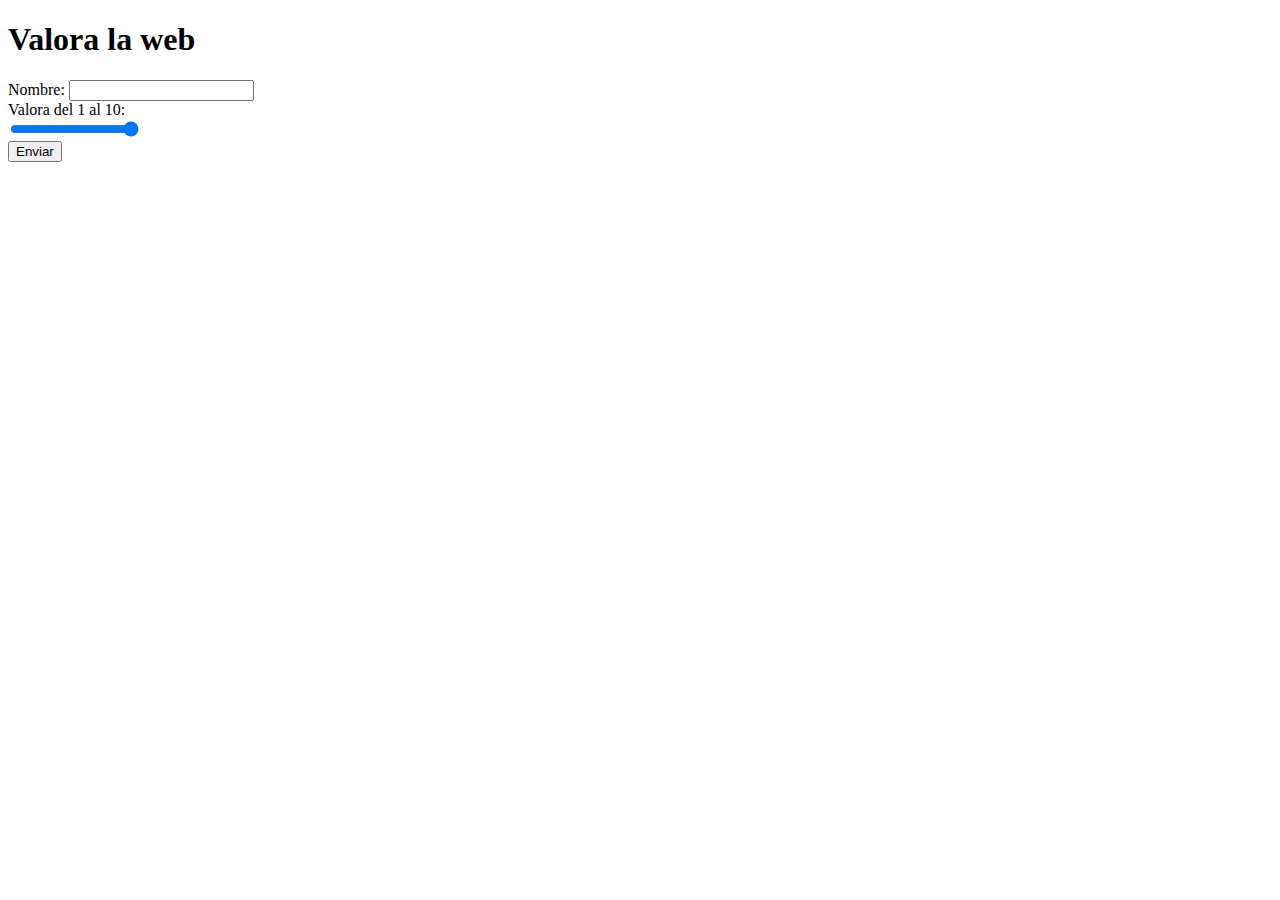
<file: M7 PHP/Ex2_AJAX/index.html>
<!DOCTYPE html>
<html>
  <head>
    <meta charset="utf-8">
    <title>Valora la Web</title>
    <script src="js\tractarInfo.js"></script>
  </head>
  <body>
    <div id="test">

    </div>
    <h1>Valora la web</h1>
    <form method="get">
      <label>Nombre:</label>
      <input type="text" name="nom"><br>
      <label>Valora del 1 al 10:</label><br>
      <input type="range" name="Valor" min="1" max="10" value="10"><br>
      <input type="submit" name="Enviar" onClick=tractarInfo() value="Enviar">
    </form>
  </body>
</html>
</file>
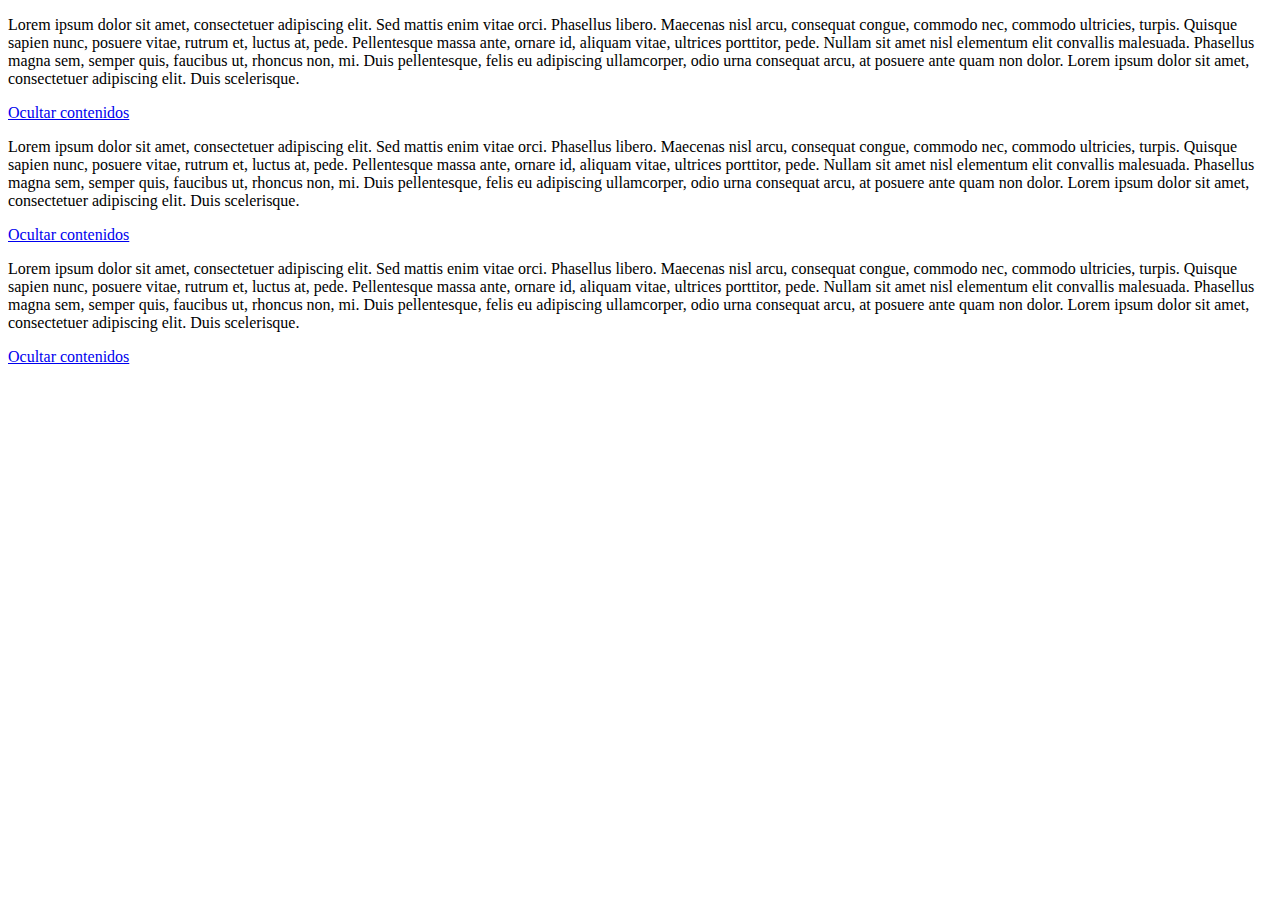
<file: M7 PHP/Ex0_javascriptRepàs/JS_ejercicio1.html>
<!DOCTYPE html PUBLIC "-//W3C//DTD XHTML 1.0 Transitional//EN" "http://www.w3.org/TR/xhtml1/DTD/xhtml1-transitional.dtd">
<html xmlns="http://www.w3.org/1999/xhtml">
<head>
<meta http-equiv="Content-Type" content="text/html; charset=iso-8859-1" />
<title>Ejercicio 14 - DOM b�sico y atributos XHTML</title>

<script type="text/javascript">
function muestraOculta() {
  
}
</script>
</head>

<body>

<p id="contenidos_1">Lorem ipsum dolor sit amet, consectetuer adipiscing elit. Sed mattis enim vitae orci. Phasellus libero. Maecenas nisl arcu, consequat congue, commodo nec, commodo ultricies, turpis. Quisque sapien nunc, posuere vitae, rutrum et, luctus at, pede. Pellentesque massa ante, ornare id, aliquam vitae, ultrices porttitor, pede. Nullam sit amet nisl elementum elit convallis malesuada. Phasellus magna sem, semper quis, faucibus ut, rhoncus non, mi. Duis pellentesque, felis eu adipiscing ullamcorper, odio urna consequat arcu, at posuere ante quam non dolor. Lorem ipsum dolor sit amet, consectetuer adipiscing elit. Duis scelerisque.</p>
<a id="enlace_1" href="#">Ocultar contenidos</a>

<br/>

<p id="contenidos_2">Lorem ipsum dolor sit amet, consectetuer adipiscing elit. Sed mattis enim vitae orci. Phasellus libero. Maecenas nisl arcu, consequat congue, commodo nec, commodo ultricies, turpis. Quisque sapien nunc, posuere vitae, rutrum et, luctus at, pede. Pellentesque massa ante, ornare id, aliquam vitae, ultrices porttitor, pede. Nullam sit amet nisl elementum elit convallis malesuada. Phasellus magna sem, semper quis, faucibus ut, rhoncus non, mi. Duis pellentesque, felis eu adipiscing ullamcorper, odio urna consequat arcu, at posuere ante quam non dolor. Lorem ipsum dolor sit amet, consectetuer adipiscing elit. Duis scelerisque.</p>
<a id="enlace_2" href="#" onclick="mostraOculta()">Ocultar contenidos</a>

<br/>

<p id="contenidos_3">Lorem ipsum dolor sit amet, consectetuer adipiscing elit. Sed mattis enim vitae orci. Phasellus libero. Maecenas nisl arcu, consequat congue, commodo nec, commodo ultricies, turpis. Quisque sapien nunc, posuere vitae, rutrum et, luctus at, pede. Pellentesque massa ante, ornare id, aliquam vitae, ultrices porttitor, pede. Nullam sit amet nisl elementum elit convallis malesuada. Phasellus magna sem, semper quis, faucibus ut, rhoncus non, mi. Duis pellentesque, felis eu adipiscing ullamcorper, odio urna consequat arcu, at posuere ante quam non dolor. Lorem ipsum dolor sit amet, consectetuer adipiscing elit. Duis scelerisque.</p>
<a id="enlace_3" href="#">Ocultar contenidos</a>

</body>
</html>
</file>
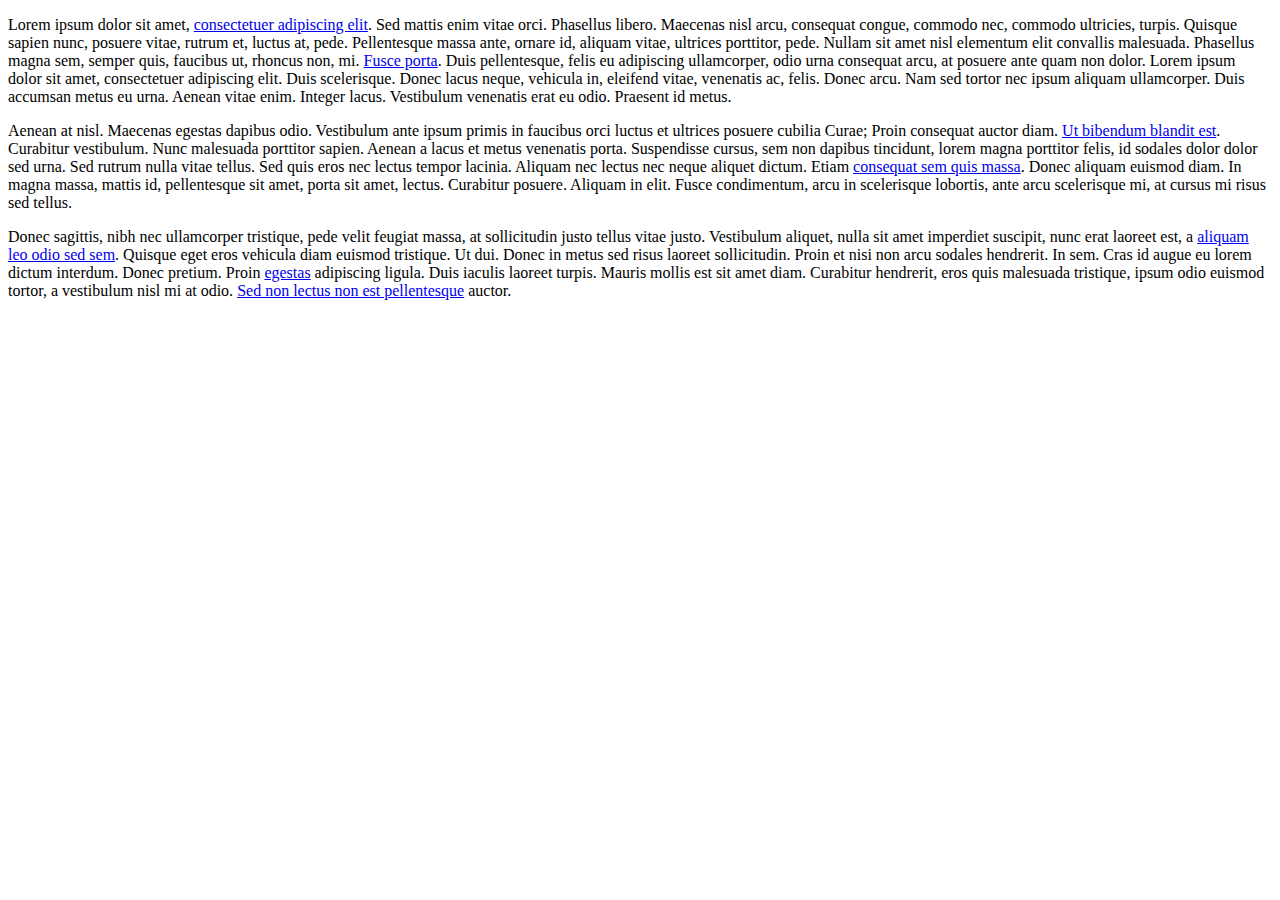
<file: M7 PHP/Ex0_javascriptRepàs/JS_ejercicio2_2.html>
<!DOCTYPE html PUBLIC "-//W3C//DTD XHTML 1.0 Transitional//EN" "http://www.w3.org/TR/xhtml1/DTD/xhtml1-transitional.dtd">
<html xmlns="http://www.w3.org/1999/xhtml">
<head>
<meta http-equiv="Content-Type" content="text/html; charset=iso-8859-1" />
<title>Ejercicio 11 - DOM b�sico</title>

<script type="text/javascript">
window.onload = function() {
	// Numero de enlaces de la pagina

	// Direccion del penultimo enlace

	// Numero de enlaces que apuntan a http://prueba

	// Numero de enlaces del tercer p�rrafo

}
</script>
</head>

<body>
<p>Lorem ipsum dolor sit amet, <a href="http://prueba">consectetuer adipiscing elit</a>. Sed mattis enim vitae orci. Phasellus libero. Maecenas nisl arcu, consequat congue, commodo nec, commodo ultricies, turpis. Quisque sapien nunc, posuere vitae, rutrum et, luctus at, pede. Pellentesque massa ante, ornare id, aliquam vitae, ultrices porttitor, pede. Nullam sit amet nisl elementum elit convallis malesuada. Phasellus magna sem, semper quis, faucibus ut, rhoncus non, mi. <a href="http://prueba2">Fusce porta</a>. Duis pellentesque, felis eu adipiscing ullamcorper, odio urna consequat arcu, at posuere ante quam non dolor. Lorem ipsum dolor sit amet, consectetuer adipiscing elit. Duis scelerisque. Donec lacus neque, vehicula in, eleifend vitae, venenatis ac, felis. Donec arcu. Nam sed tortor nec ipsum aliquam ullamcorper. Duis accumsan metus eu urna. Aenean vitae enim. Integer lacus. Vestibulum venenatis erat eu odio. Praesent id metus.</p>

<p>Aenean at nisl. Maecenas egestas dapibus odio. Vestibulum ante ipsum primis in faucibus orci luctus et ultrices posuere cubilia Curae; Proin consequat auctor diam. <a href="http://prueba">Ut bibendum blandit est</a>. Curabitur vestibulum. Nunc malesuada porttitor sapien. Aenean a lacus et metus venenatis porta. Suspendisse cursus, sem non dapibus tincidunt, lorem magna porttitor felis, id sodales dolor dolor sed urna. Sed rutrum nulla vitae tellus. Sed quis eros nec lectus tempor lacinia. Aliquam nec lectus nec neque aliquet dictum. Etiam <a href="http://prueba3">consequat sem quis massa</a>. Donec aliquam euismod diam. In magna massa, mattis id, pellentesque sit amet, porta sit amet, lectus. Curabitur posuere. Aliquam in elit. Fusce condimentum, arcu in scelerisque lobortis, ante arcu scelerisque mi, at cursus mi risus sed tellus.</p>

<p>Donec sagittis, nibh nec ullamcorper tristique, pede velit feugiat massa, at sollicitudin justo tellus vitae justo. Vestibulum aliquet, nulla sit amet imperdiet suscipit, nunc erat laoreet est, a <a href="http://prueba">aliquam leo odio sed sem</a>. Quisque eget eros vehicula diam euismod tristique. Ut dui. Donec in metus sed risus laoreet sollicitudin. Proin et nisi non arcu sodales hendrerit. In sem. Cras id augue eu lorem dictum interdum. Donec pretium. Proin <a href="http://prueba4">egestas</a> adipiscing ligula. Duis iaculis laoreet turpis. Mauris mollis est sit amet diam. Curabitur hendrerit, eros quis malesuada tristique, ipsum odio euismod tortor, a vestibulum nisl mi at odio. <a href="http://prueba5">Sed non lectus non est pellentesque</a> auctor.</p>
</body>
</html>
</file>
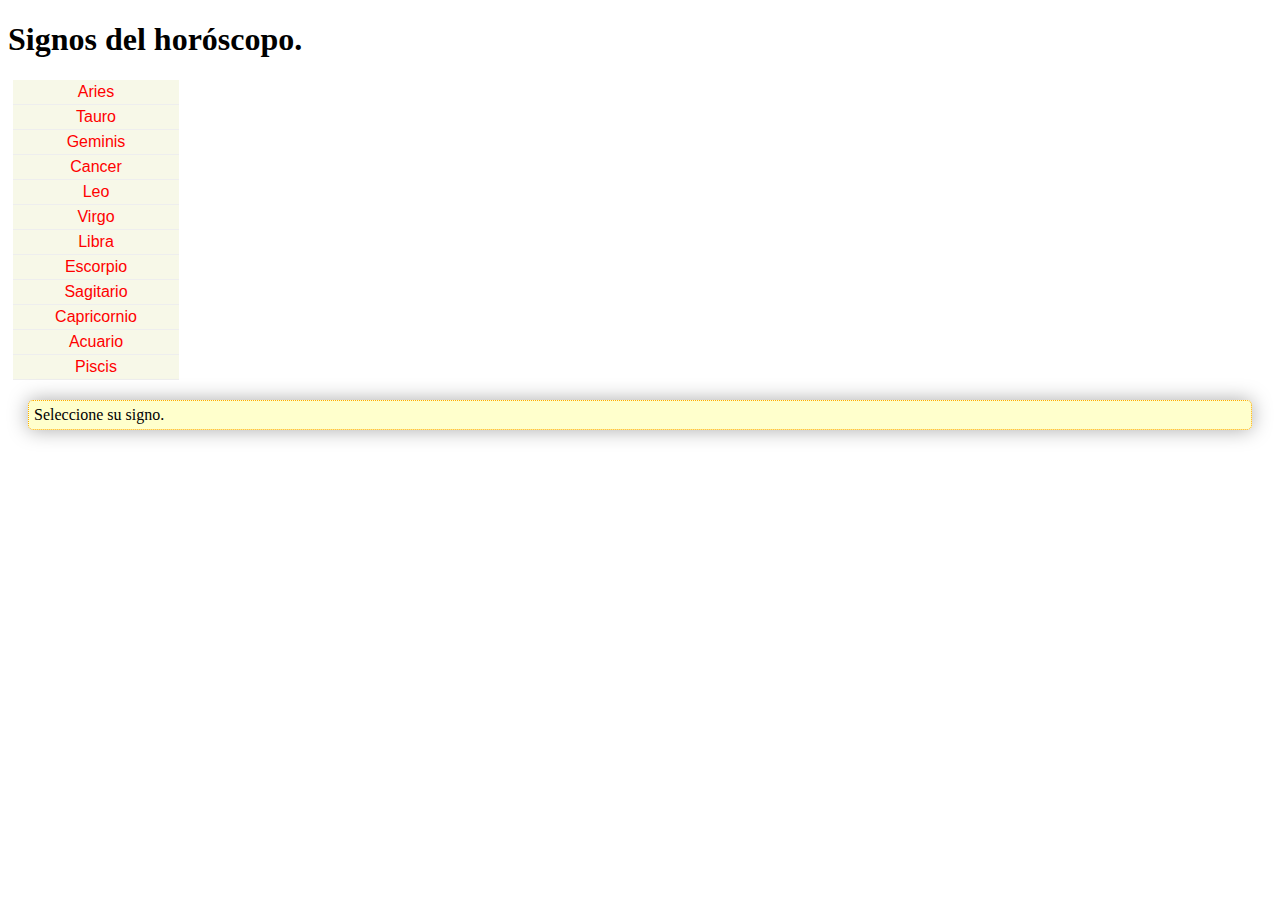
<file: M7 PHP/Ex1_horoscop/horoscop.html>
<!DOCTYPE html>
<html>
<head>
  <meta charset="utf-8">
  <title>Problema</title>
  <script src="funciones.js"></script>
  <link href="horoscop.css" rel="StyleSheet" type="text/css">
</head>

<body>
<h1>Signos del horóscopo.</h1>
<div id="menu">
    <p><a id="enlace1" href="pagina1.php?cod=1">Aries</a></p>
    <p><a id="enlace2" href="pagina1.php?cod=2">Tauro</a></p>
    <p><a id="enlace3" href="pagina1.php?cod=3">Geminis</a></p>
    <p><a id="enlace4" href="pagina1.php?cod=4">Cancer</a></p>
    <p><a id="enlace5" href="pagina1.php?cod=5">Leo</a></p>
    <p><a id="enlace6" href="pagina1.php?cod=6">Virgo</a></p>
    <p><a id="enlace7" href="pagina1.php?cod=7">Libra</a></p>
    <p><a id="enlace8" href="pagina1.php?cod=8">Escorpio</a></p>
    <p><a id="enlace9" href="pagina1.php?cod=9">Sagitario</a></p>
    <p><a id="enlace10" href="pagina1.php?cod=10">Capricornio</a></p>
    <p><a id="enlace11" href="pagina1.php?cod=11">Acuario</a></p>
    <p><a id="enlace12" href="pagina1.php?cod=12">Piscis</a></p>
</div>
<div id="detalles">Seleccione su signo.</div>
</body>
</html>
</file>
<file: M7 PHP/Ex1_horoscop/horoscop.css>
#menu {
  font-family: Arial;
  margin:5px;
}

#menu p {
  margin:0px;
  padding:0px;
}

#menu a {
  display: block;
  padding: 3px;
  width: 160px;
  background-color: #f7f8e8;
  border-bottom: 1px solid #eee;
  text-align:center;
}

#menu a:link, #menu a:visited {
  color: #f00;
  text-decoration: none;
}

#menu a:hover {
  background-color: #369;
  color: #fff;
}

#detalles {
  background-color:#ffc;
  text-align:left;
  font-family:verdana;
  border-width:0;
  padding:5px;
  border: 1px dotted #fa0;
  margin:20px;
  border-radius: 5px;
  box-shadow: 0px 0px 20px #aaa;  
}
</file>
